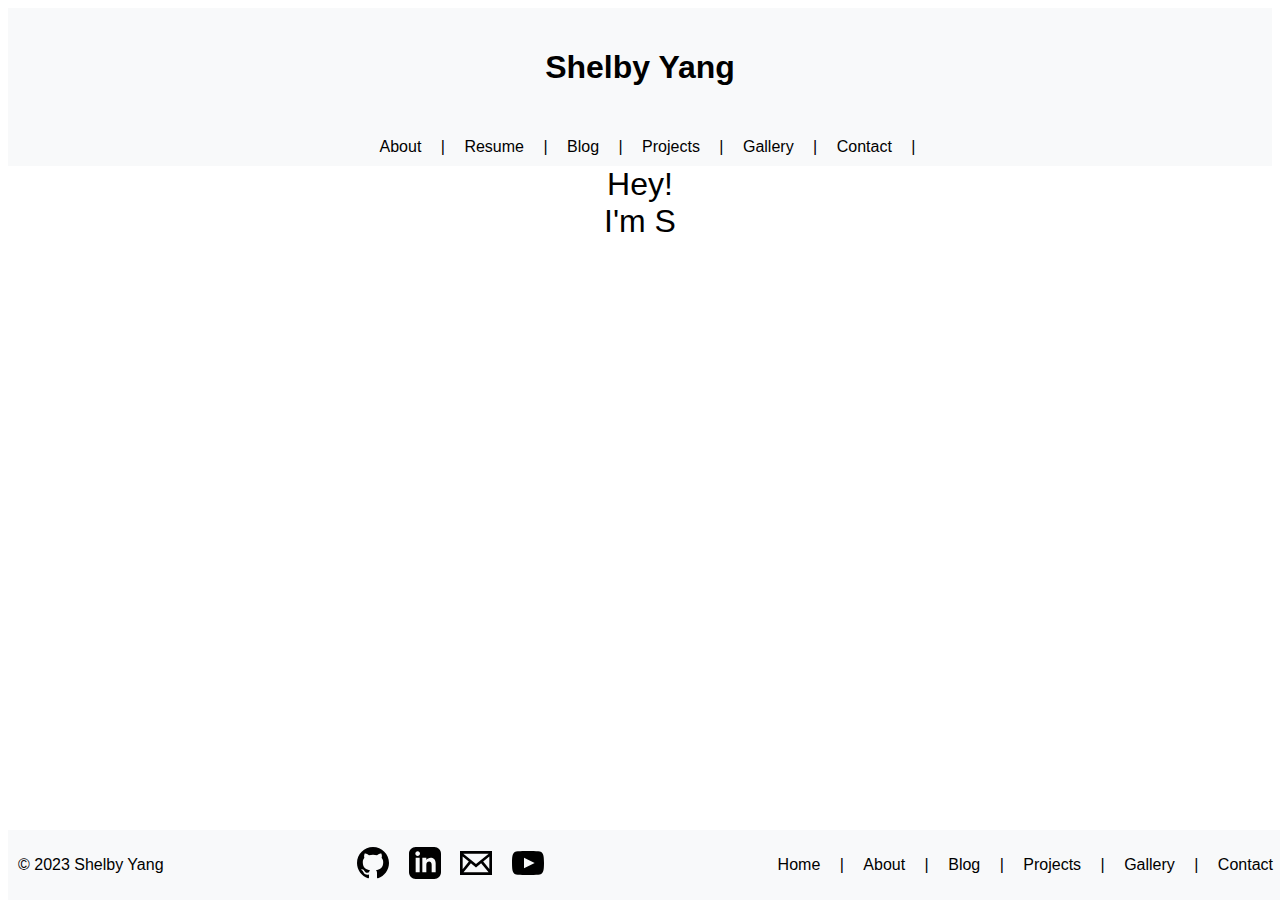
<file: index.html>
<!DOCTYPE html>
<html lang="en">
<head>
    <meta charset="utf-8">
    <title>Shelby Yang</title>
    <link rel="stylesheet" type="text/css" href="styles.css">
</head>
<body>
    <header>
        <h1>Shelby Yang</h1>
    </header>
    <nav>
        <a href="about.html">About</a> |
        <a href="resume.html">Resume</a> |
        <a href="blog.html">Blog</a> |
        <a href="projects.html">Projects</a> |
        <a href="gallery.html">Gallery</a> |
        <a href="contact.html">Contact</a> |
    </nav>
    <div id="content">
        <div id="typing-text"></div>
    </div>
    <footer>
        <div id="footer-content">
            <p>© 2023 Shelby Yang</p>
            <div id="social-icons">
                <a href="https://github.com/Wilye" target="_blank" rel="noopener noreferrer">
                    <svg xmlns="http://www.w3.org/2000/svg" width="24" height="24" viewBox="0 0 24 24">
                        <path d="M12 0c-6.626 0-12 5.373-12 12 0 5.302 3.438 9.8 8.207 11.387.599.111.793-.261.793-.577v-2.234c-3.338.726-4.033-1.416-4.033-1.416-.546-1.387-1.333-1.756-1.333-1.756-1.089-.745.083-.729.083-.729 1.205.084 1.839 1.237 1.839 1.237 1.07 1.834 2.807 1.304 3.492.997.107-.775.418-1.305.762-1.604-2.665-.305-5.467-1.334-5.467-5.931 0-1.311.469-2.381 1.236-3.221-.124-.303-.535-1.524.117-3.176 0 0 1.008-.322 3.301 1.23.957-.266 1.983-.399 3.003-.404 1.02.005 2.047.138 3.006.404 2.291-1.552 3.297-1.23 3.297-1.23.653 1.653.242 2.874.118 3.176.77.84 1.235 1.911 1.235 3.221 0 4.609-2.807 5.624-5.479 5.921.43.372.823 1.102.823 2.222v3.293c0 .319.192.694.801.576 4.765-1.589 8.199-6.086 8.199-11.386 0-6.627-5.373-12-12-12z"/>
                    </svg>
                </a>
                <a href="https://www.linkedin.com/in/shelbyyang" target="_blank" rel="noopener noreferrer">
                    <svg xmlns="http://www.w3.org/2000/svg" width="24" height="24" viewBox="0 0 24 24">
                        <path d="M19 0h-14c-2.761 0-5 2.239-5 5v14c0 2.761 2.239 5 5 5h14c2.762 0 5-2.239 5-5v-14c0-2.761-2.238-5-5-5zm-11 19h-3v-11h3v11zm-1.5-12.268c-.966 0-1.75-.79-1.75-1.764s.784-1.764 1.75-1.764 1.75.79 1.75 1.764-.783 1.764-1.75 1.764zm13.5 12.268h-3v-5.604c0-3.368-4-3.113-4 0v5.604h-3v-11h3v1.765c1.396-2.586 7-2.777 7 2.476v6.759z"/></svg>
                </a>
                <a href="mailto:shelbyyang.23@gmail.com" target="_blank" rel="noopener noreferrer">
                    <svg xmlns="http://www.w3.org/2000/svg" width="24" height="24" viewBox="0 0 24 24">
                        <path d="M0 3v18h24v-18h-24zm6.623 7.929l-4.623 5.712v-9.458l4.623 3.746zm-4.141-5.929h19.035l-9.517 7.713-9.518-7.713zm5.694 7.188l3.824 3.099 3.83-3.104 5.612 6.817h-18.779l5.513-6.812zm9.208-1.264l4.616-3.741v9.348l-4.616-5.607z"/></svg>
                </a>
                <a href="https://www.youtube.com/@shelbyyang" target="_blank" rel="noopener noreferrer">
                    <svg xmlns="http://www.w3.org/2000/svg" width="24" height="24" viewBox="0 0 24 24">
                        <path d="M19.615 3.184c-3.604-.246-11.631-.245-15.23 0-3.897.266-4.356 2.62-4.385 8.816.029 6.185.484 8.549 4.385 8.816 3.6.245 11.626.246 15.23 0 3.897-.266 4.356-2.62 4.385-8.816-.029-6.185-.484-8.549-4.385-8.816zm-10.615 12.816v-8l8 3.993-8 4.007z"/></svg>
                </a>
            </div>
            <nav>
                <a href="index.html">Home</a> |
                <a href="about.html">About</a> |
                <a href="blog.html">Blog</a> |
                <a href="projects.html">Projects</a> |
                <a href="gallery.html">Gallery</a> |
                <a href="contact.html">Contact</a>
            </nav>
        </div>
    </footer>
    <script src="typing-text.js"></script>
</body>
</html>
</file>
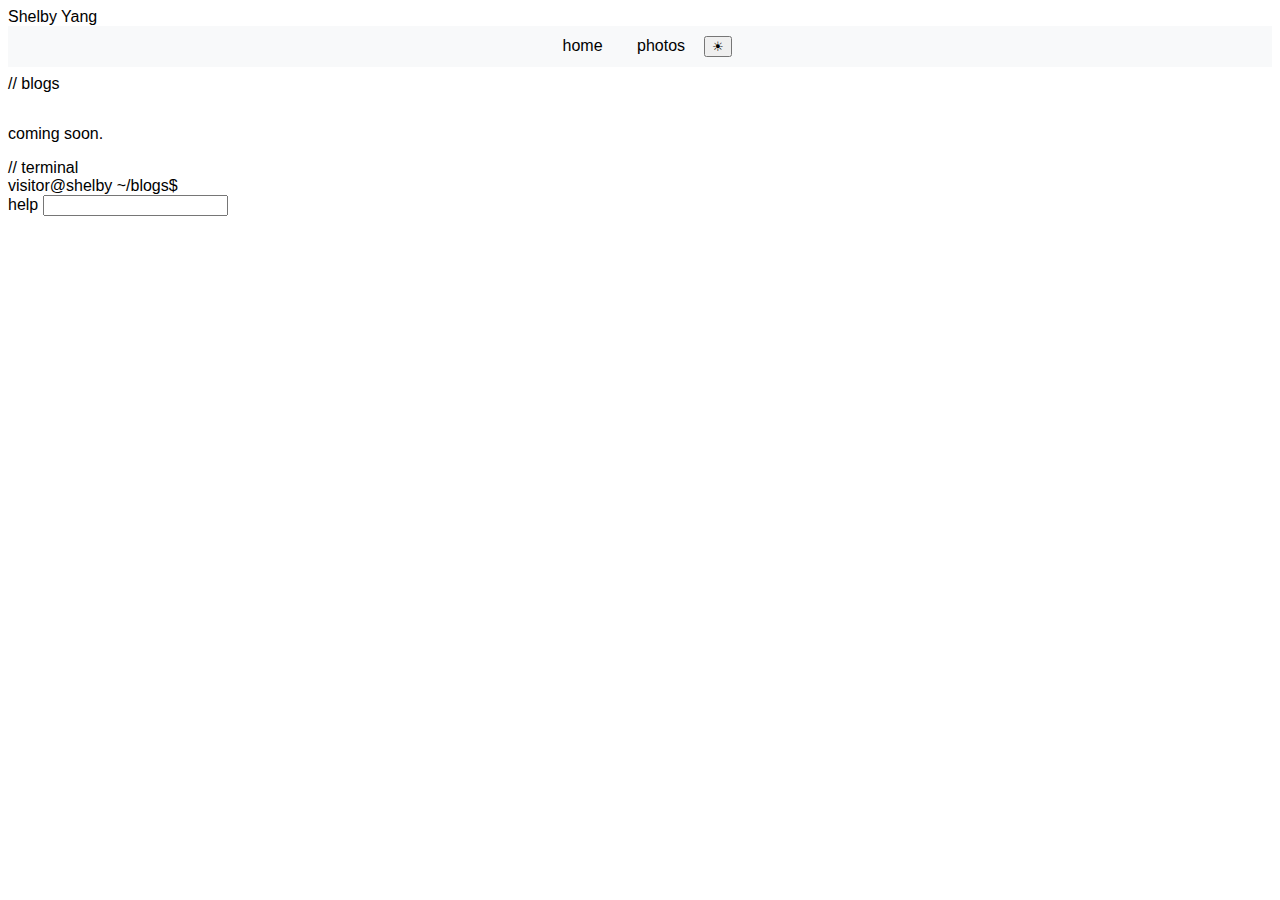
<file: blogs.html>
<!DOCTYPE html>
<html lang="en">
<head>
    <meta charset="utf-8">
    <meta name="viewport" content="width=device-width, initial-scale=1.0">
    <title>Shelby Yang — Blogs</title>
    <link href="https://fonts.googleapis.com/css2?family=JetBrains+Mono:wght@400;500&display=swap" rel="stylesheet" />
    <link rel="stylesheet" type="text/css" href="styles.css">
    <link rel="icon" href="/favicon.ico">
</head>
<body>
    <div class="page-layout">
        <div class="main-content">
            <div class="screen">
                <div class="title">
                    <span>Shelby Yang</span>
                    <nav class="nav-links">
                        <a href="/">home</a>
                        <a href="/photos.html">photos</a>
                        <button class="theme-toggle" aria-label="Toggle theme">☀</button>
                    </nav>
                </div>
                <div class="section-label" style="margin-top: 8px;">// blogs</div>
            </div>
            <p class="bio" style="margin-top: 32px;">coming soon.</p>
        </div>

        <div class="terminal">
            <div class="terminal-header">// terminal</div>
            <div class="terminal-output"></div>
            <div class="terminal-input-line">
                <span class="terminal-prompt">visitor@shelby ~$&nbsp;</span>
                <div class="terminal-input-wrap">
                    <span class="terminal-placeholder">help</span>
                    <input type="text" class="terminal-input" spellcheck="false" autocomplete="off">
                    <div class="terminal-dropdown"></div>
                </div>
            </div>
        </div>
    </div>
    <script src="terminal.js"></script>
</body>
</html>
</file>
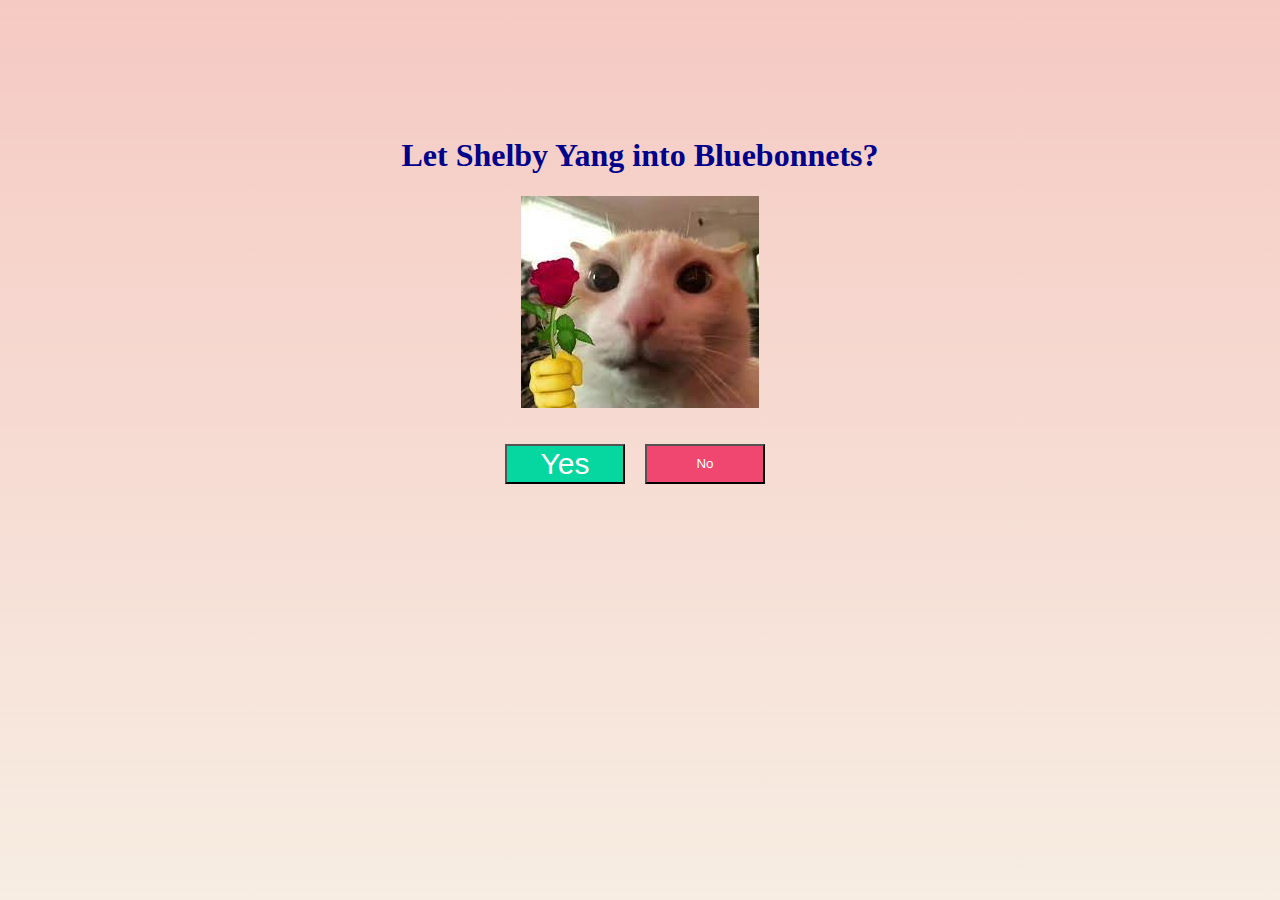
<file: bluebonnets.html>
<html>
    <body>
        <div>
            <br/>
            <br/>
            <br/>
            <br/>
            <br/>
            <br/>
            <h1>Let Shelby Yang into Bluebonnets?</h1>
            <img id="valentineImage" src="[data-uri]" alt="Valentine's Day Image" style="max-width: 300px; height: auto;">
            <br/>
            <br/>
            <br/>
            <button id="yesButton">Yes</button>
            <button id="no">No</button>
        </div>

        <style>
            body {
                background: linear-gradient(to bottom, #f5cac3, #f7ede2);
            }
            div {
                text-align: center;
                vertical-align: middle;
            }
            h1 {
                color: #00008B;
            }
            #yesButton {
                background-color: #06d6a0;
                transition: transform 0.3s;
                margin-right: 10px;
                width: 120px;
                font-size: 30px;
                height: 40px;
                color: #fff;
                margin-left: -140px;
            }
            #no {
                position: absolute;
                background-color: #ef476f;
                transition: transform 0.3s;
                margin-left: 10px;
                width: 120px;
                /* font-size: 30px; */
                height: 40px;
                color: #fff;
            }
        </style>
        <script>
            document.getElementById("yesButton").addEventListener("click", showAlert);

            function showAlert() {
                alert("WOOO YAY! I CAN'T WAIT TO JOIN :)");
            }

            var yesButton = document.getElementById("yesButton");
            var no = document.getElementById("no");
            var valentineImage = document.getElementById("valentineImage");

            var noTexts = ["Are you sure?", "please please please let me in", "PLEASE :(", ":'( pretty please", "are you suuuuuuure??", "NOOOOO PLEASE", "I love bluebonnets pls"];
            var imageSources = ["https://pbs.twimg.com/media/Fyk7XMnaEAI3PsB.jpg", "https://media.tenor.com/BP70qe8X0J8AAAAe/crycat-crying-cat.png", "https://encrypted-tbn0.gstatic.com/images?q=tbn:ANd9GcS9e71v7IfFLLS_1CfY2it3an-6XH1uROjTfU5c88AwRL8aRkqAYDmoFrm9gpbUqwNameo&usqp=CAU", "https://i.pinimg.com/736x/cb/d8/3b/cbd83b534a315e809a9da2b8cd3ac3bf.jpg"];

            no.addEventListener("click", change);

            function change() {
                var randomIndex = Math.floor(Math.random() * noTexts.length);
                var randomText = noTexts[randomIndex];
                no.innerText = randomText;

                var i = Math.floor(Math.random() * 1000) + 1;
                var j = Math.floor(Math.random() * 700) + 1;
                no.style.left = i + "px";
                no.style.top = j + "px";

                var currentWidth = yesButton.offsetWidth;
                var currentHeight = yesButton.offsetHeight
                yesButton.style.width = currentWidth + 30 + "px";
                yesButton.style.height = currentHeight + 10 + "px";

                var randomImageIndex = Math.floor(Math.random() * imageSources.length);
                valentineImage.src = imageSources[randomImageIndex];
            }
        </script>
    </body>
</html>
</file>
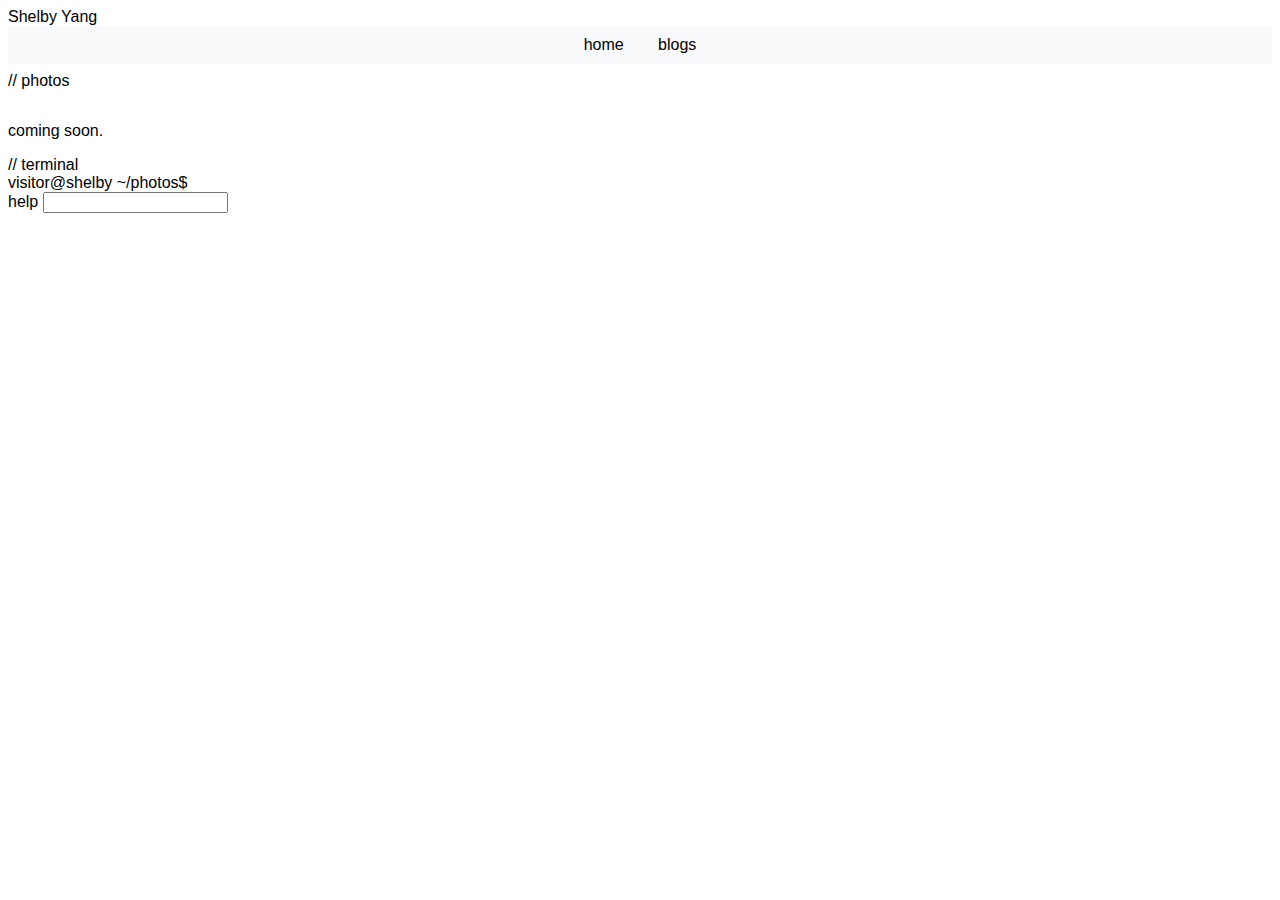
<file: photos.html>
<!DOCTYPE html>
<html lang="en">
<head>
    <meta charset="utf-8">
    <meta name="viewport" content="width=device-width, initial-scale=1.0">
    <title>Shelby Yang — Photos</title>
    <link href="https://fonts.googleapis.com/css2?family=JetBrains+Mono:wght@400;500&display=swap" rel="stylesheet" />
    <link rel="stylesheet" type="text/css" href="styles.css">
    <link rel="icon" href="/favicon.ico">
</head>
<body>
    <div class="page-layout">
        <div class="main-content">
            <div class="screen">
                <div class="title">
                    <span>Shelby Yang</span>
                    <nav class="nav-links">
                        <a href="/">home</a>
                        <a href="/blogs.html">blogs</a>
                    </nav>
                </div>
                <div class="section-label" style="margin-top: 8px;">// photos</div>
            </div>
            <p class="bio" style="margin-top: 32px;">coming soon.</p>
        </div>

        <div class="terminal">
            <div class="terminal-header">// terminal</div>
            <div class="terminal-output"></div>
            <div class="terminal-input-line">
                <span class="terminal-prompt">visitor@shelby ~$&nbsp;</span>
                <div class="terminal-input-wrap">
                    <span class="terminal-placeholder">help</span>
                    <input type="text" class="terminal-input" spellcheck="false" autocomplete="off">
                    <div class="terminal-dropdown"></div>
                </div>
            </div>
        </div>
    </div>
    <script src="terminal.js"></script>
</body>
</html>
</file>
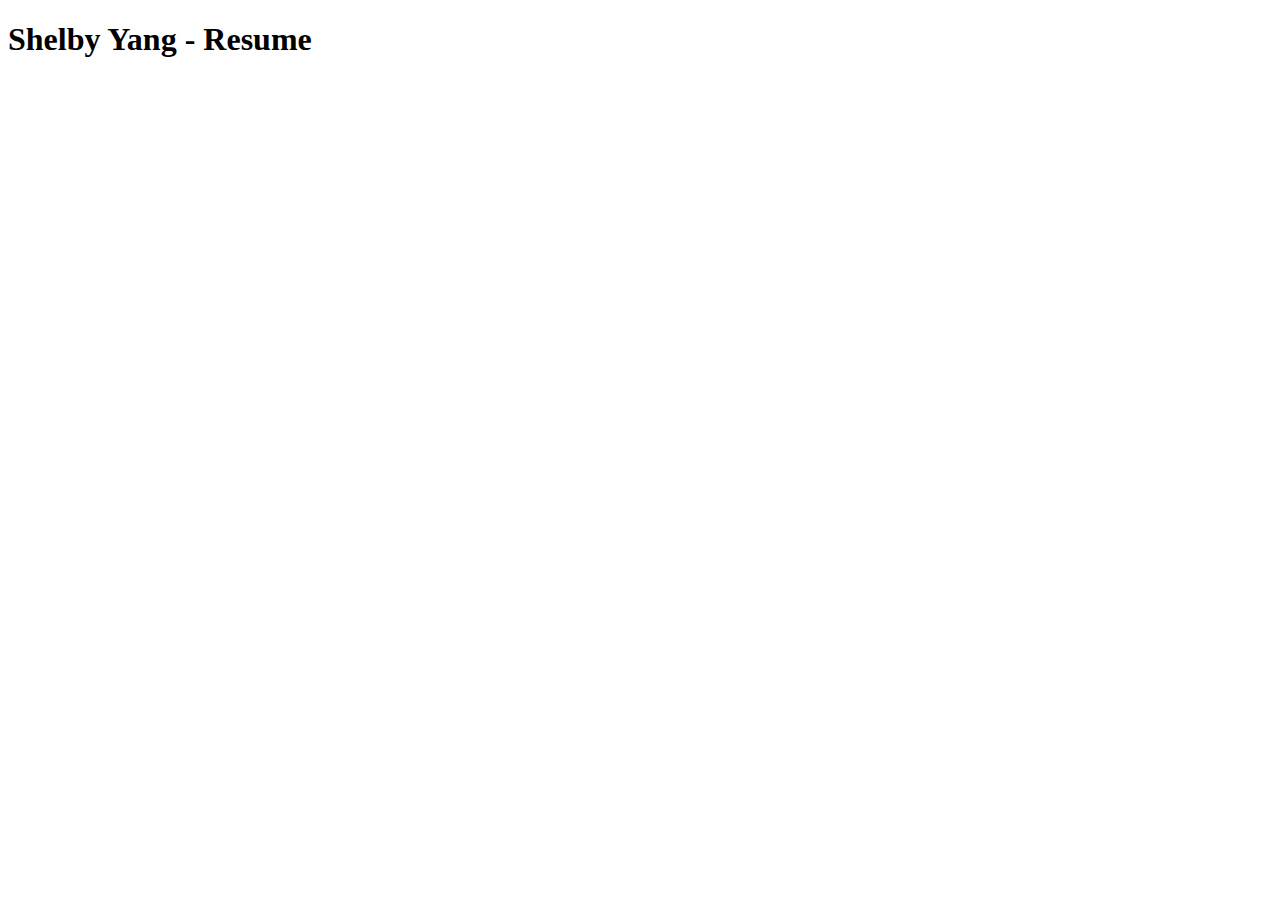
<file: resume.html>
<!DOCTYPE html>
<html lang="en">
<head>
    <meta charset="UTF-8">
    <meta name="viewport" content="width=device-width, initial-scale=1.0">
    <title>Shelby Yang - Resume</title>
</head>
<body>
    <h1>Shelby Yang - Resume</h1>
    <iframe src="files/resume.pdf" width="100%" height="600px" style="border:none;">
        Your browser does not support PDFs. Please download the PDF to view it: 
        <a href="files/resume.pdf">Download PDF</a>.
    </iframe>
</body>
</html>
</file>
<file: styles.css>
body{
    font-family: Arial, sans-serif;
    margin-bottom: 80px;
}
header {
    background-color: #f8f9fa;
    text-align: center;
    padding: 20px;
}

nav {
    background-color: #f8f9fa;
    text-align: center;
    padding: 10px;
}

nav a {
    margin: 0 15px;
    text-decoration:none;
    color: black;
}

section {
    margin: 20px;
}

footer{
    background-color: #f8f9fa;
    text-align: center;
    padding: 10px;
    position: fixed;
    bottom: 0;
    width: 100%
}

.about-content {
    text-align: center; /* Center the contents */
}

.about-photo {
    width: 200px; /* Adjust the width as needed */
    height: auto; /* Maintain the aspect ratio */
    margin: 0 auto; /* Center the image */
}

.about-text {
    max-width: 800px; /* Set a maximum width for the text */
    margin: 0 auto; /* Center the text */
    text-align: left; /* Left-align the text */
}

.about-footer-content {

}
#header-content {
    display: flex;
    justify-content: space-between;
}

#footer-content {
    display: flex;
    justify-content: space-between;
    align-items: center;
}

#footer-content nav {
    order: 2;
}

#footer-content #social-icons {
    order: 1;
}
#social-icons svg {
    height: 32px;
    width: 32px;
    margin-right: 15px;
}

#social-icons a {
    text-decoration: none;
}

#content {
    padding-bottom: 80px;
    display: flex;
    flex-direction: column;
    justify-content: center;
    align-items: center;
    height: calc(100vh - 156.88 + 188);
    font-size: 2em;
}

#typing-text {
    text-align: center
}

/*
#typing-text:after {
    content: '';
    display: inline-block;
    width: 2px;
    height: 1em;
    margin-left: 2px;
    vertical-align: -0.25em;
    background-color: currentColor;
    animation: cursor-blink 1s steps(1) infinite;
}
*/

#cursor {
    display: inline-block;
    width: 2px;
    height: 1em;
    margin-left: 2px;
    vertical-align: -0.25em;
    background-color: currentColor;
    animation: blink 1s steps(1) infinite;
}

@keyframes cursor-blink {
    50% { opacity: 0; }
}
</file>
